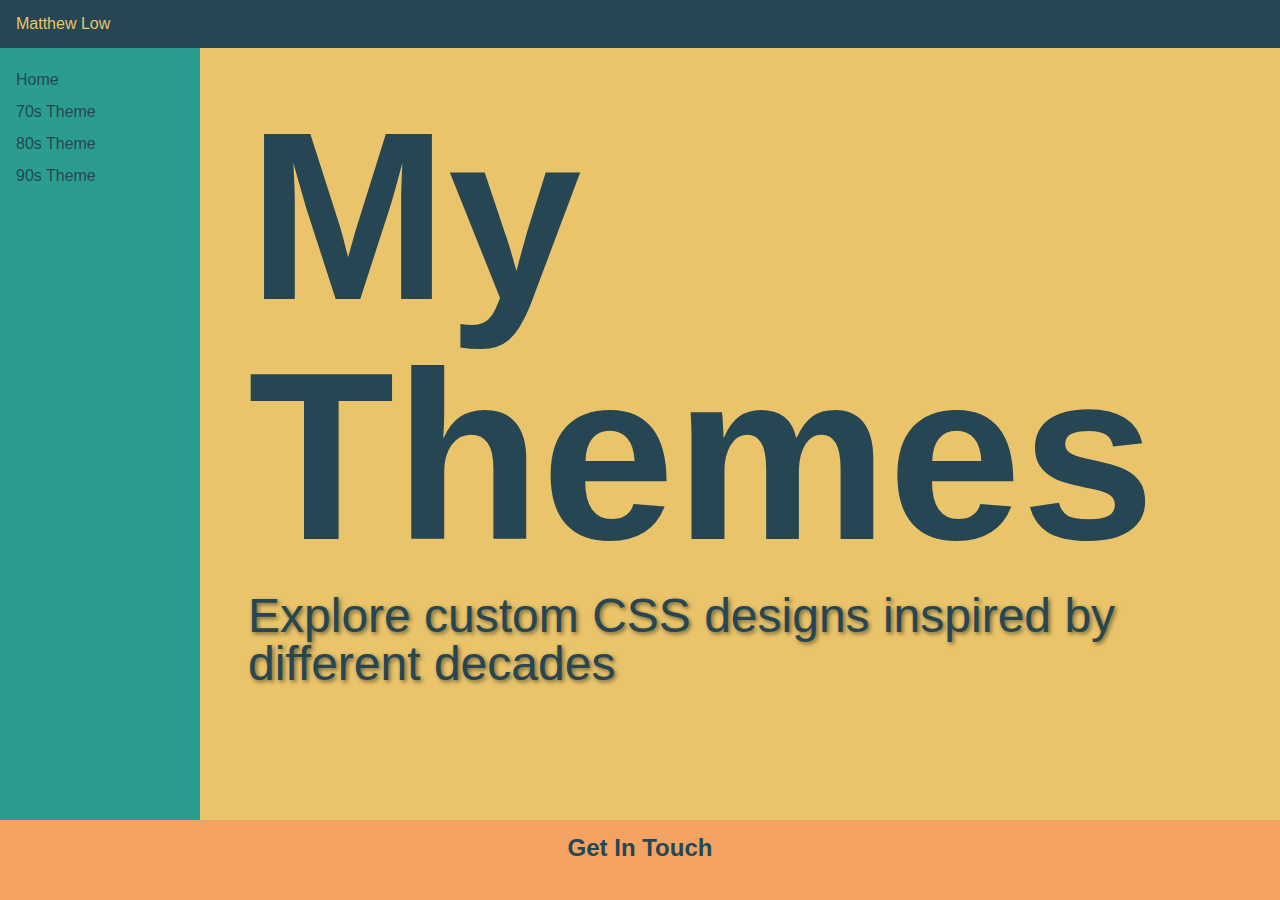
<file: Final Project/index.html>
<!DOCTYPE html>
<html lang="en">
<head>
	<meta charset="UTF-8">
	<meta name="viewport" content="width=device-width, initial-scale=1.0">
	<title>CSS Portfolio</title>
	<link rel="stylesheet" href="css/reset.css">
	<link rel="stylesheet" href="css/index.css">
	<link rel="stylesheet" href="css/main.css">
	<link rel="stylesheet" href="https://use.fontawesome.com/releases/v5.15.4/css/all.css" integrity="sha384-DyZ88mC6Up2uqS4h/KRgHuoeGwBcD4Ng9SiP4dIRy0EXTlnuz47vAwmeGwVChigm" crossorigin="anonymous"/>
</head>
<body>
	<header class="site-header">
		<div>Matthew Low</div>
	</header>

	<nav class="site-nav">
		<ul>
			<li><a href="index.html">Home</a></li>
			<li><a href="70s.html">70s Theme</a></li>
			<li><a href="80s.html">80s Theme</a></li>
			<li><a href="90s.html">90s Theme</a></li>
		</ul>
	</nav>

	<main class="text">
		<section class="intro">
			<h1>My Themes</h1>
			<p>Explore custom CSS designs inspired by different decades</p>
		</section>
	</main>

	<footer class="site-footer">
		<p>Get In Touch</p>
		<a target="_blank" href="https://www.instagram.com/matt.j.low/#">
		 	<i class="fab fa-instagram"></i>
		</a>
	</footer>
</body>
</html>
</file>
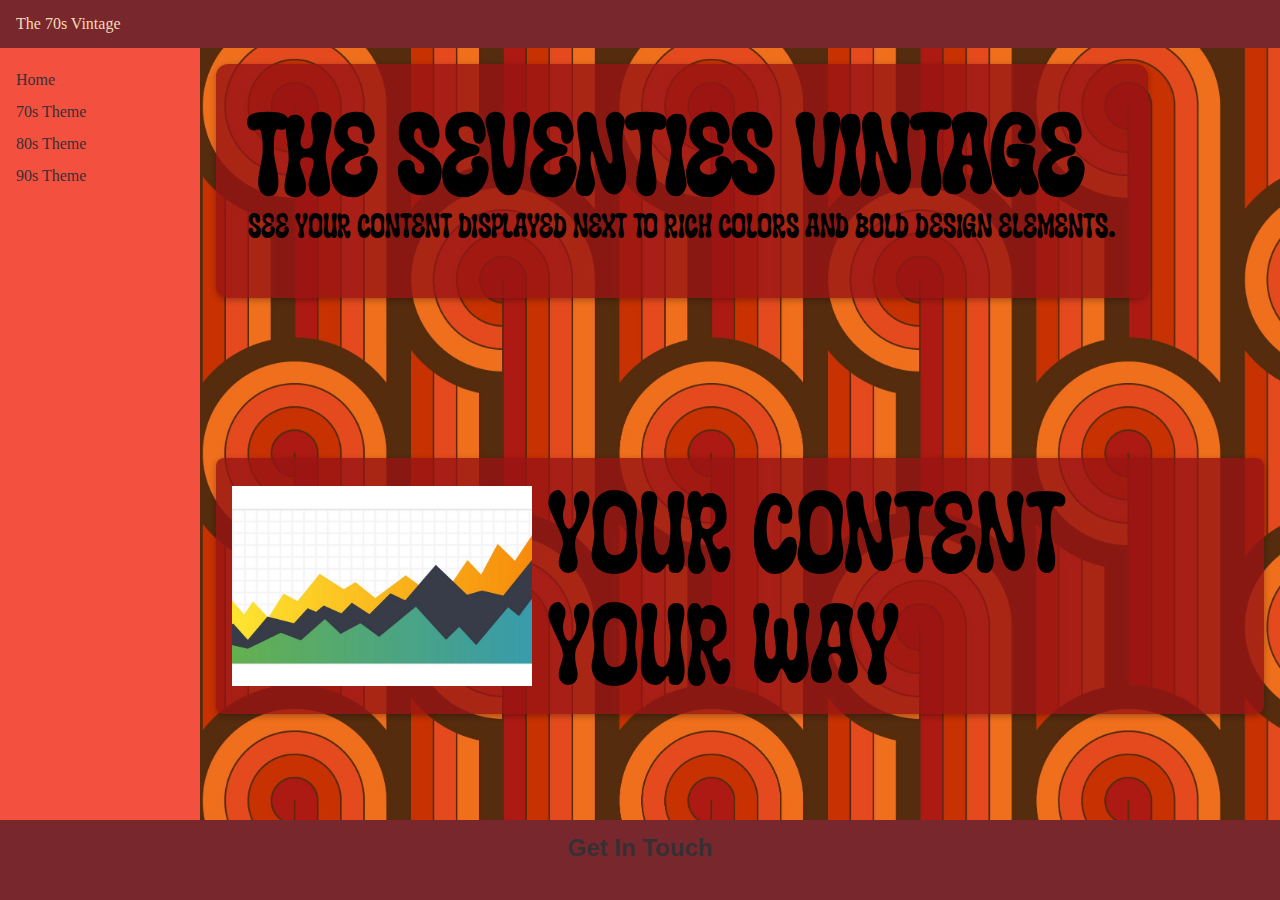
<file: Final Project/70s.html>
<!DOCTYPE html>
<html lang="en">
<head>
	<meta charset="UTF-8">
	<meta name="viewport" content="width=device-width, initial-scale=1.0">
	<title>1970s Theme</title>
	<link rel="stylesheet" href="css/reset.css">
	<link rel="stylesheet" href="css/70s.css">
	<link rel="stylesheet" href="css/main.css">
	<link rel="stylesheet" href="https://use.fontawesome.com/releases/v5.15.4/css/all.css" integrity="sha384-DyZ88mC6Up2uqS4h/KRgHuoeGwBcD4Ng9SiP4dIRy0EXTlnuz47vAwmeGwVChigm" crossorigin="anonymous"/>
</head>
<body>
	<header class="site-header">
		<div class="logo">The 70s Vintage</div>
	</header>

	<nav class="site-nav">
		<ul>
			<li><a href="index.html">Home</a></li>
			<li><a href="70s.html" class="active">70s Theme</a></li>
			<li><a href="80s.html">80s Theme</a></li>
			<li><a href="90s.html">90s Theme</a></li>
		</ul>
	</nav>

	<main class="text">
		<section class="intro seven">
			<h1>The Seventies Vintage</h1>
			<p>See your content displayed next to rich colors and bold design elements.</p>
		</section>
		<section class="graph seven">
			<img src="images/graph.jpg" alt="Example Graph">
			<p> Your Content Your Way </p>
		</section>
	</main>

	<footer class="site-footer">
		<p>Get In Touch</p>
		<a target="_blank" href="https://www.instagram.com/matt.j.low/#">
		 	<i class="fab fa-instagram"></i>
		</a>
	</footer>
</body>
</html>
</file>
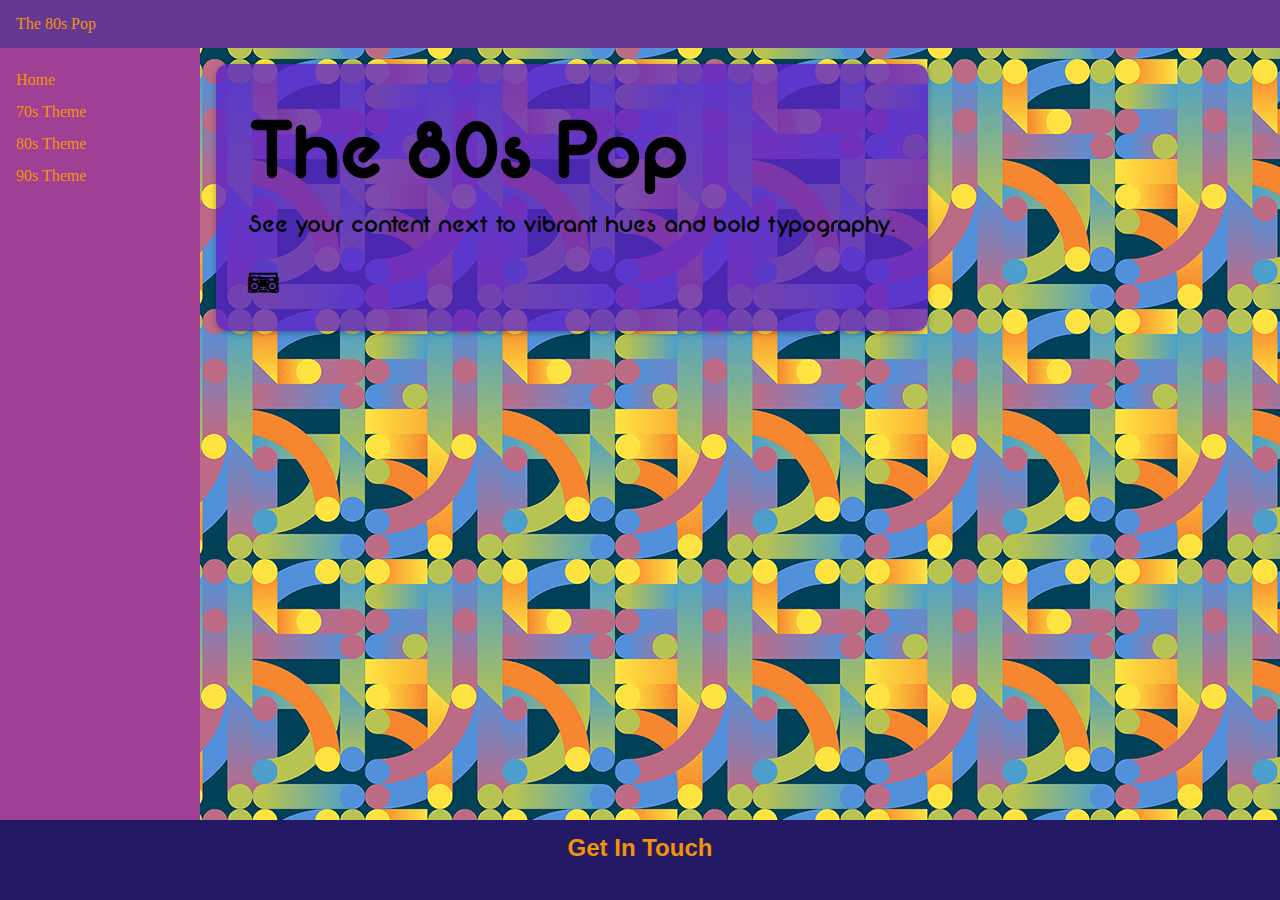
<file: Final Project/80s.html>
<!-- 80s.html -->
<!DOCTYPE html>
<html lang="en">
<head>
	<meta charset="UTF-8">
	<meta name="viewport" content="width=device-width, initial-scale=1.0">
	<title>1980s Theme</title>
	<link rel="stylesheet" href="css/reset.css">
	<link rel="stylesheet" href="css/80s.css">
	<link rel="stylesheet" href="css/main.css">
	<link rel="stylesheet" href="https://use.fontawesome.com/releases/v5.15.4/css/all.css" integrity="sha384-DyZ88mC6Up2uqS4h/KRgHuoeGwBcD4Ng9SiP4dIRy0EXTlnuz47vAwmeGwVChigm" crossorigin="anonymous"/>
</head>
<body>
	<header class="site-header">
		<div class="logo">The 80s Pop</div>
	</header>

	<nav class="site-nav">
		<ul>
			<li><a href="index.html">Home</a></li>
			<li><a href="70s.html">70s Theme</a></li>
			<li><a href="80s.html" class="active">80s Theme</a></li>
			<li><a href="90s.html">90s Theme</a></li>
		</ul>
	</nav>

	<main class="text">
		<section class="intro eight">
			<h1>The 80s Pop </h1>
			<p>See your content next to vibrant hues and bold typography.</p> <h2> D </h2>
		</section>
	</main>

	<footer class="site-footer">
		<p>Get In Touch</p>
		<a target="_blank" href="https://www.instagram.com/matt.j.low/#">
		 	<i class="fab fa-instagram"></i>
		</a>
	</footer>
</body>
</html>
</file>
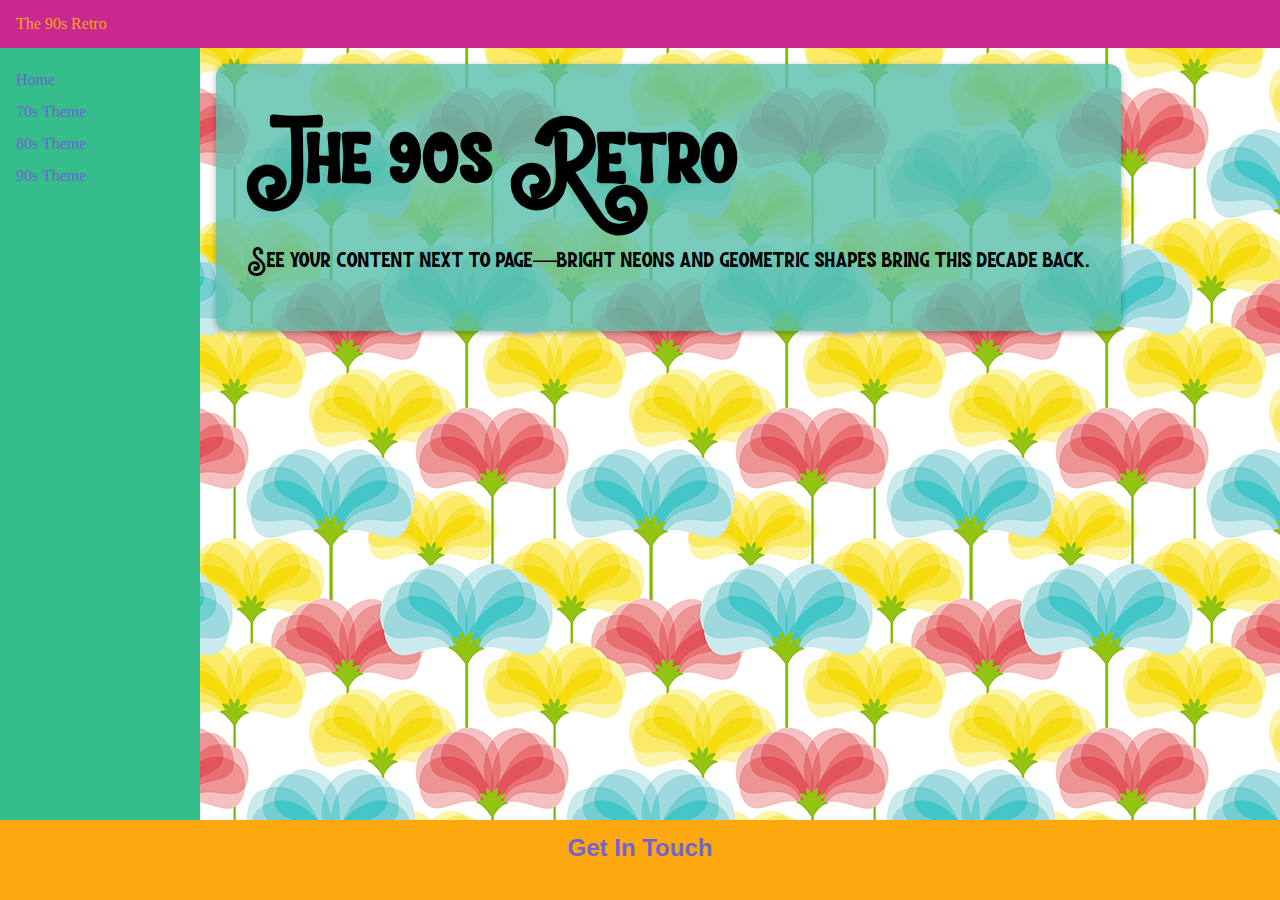
<file: Final Project/90s.html>
<!DOCTYPE html>
<html lang="en">
<head>
  <meta charset="UTF-8">
  <meta name="viewport" content="width=device-width, initial-scale=1.0">
  <title>1990s Theme</title>
  <link rel="stylesheet" href="css/reset.css">
  <link rel="stylesheet" href="css/90s.css">
  <link rel="stylesheet" href="css/main.css">
  <link rel="stylesheet" href="https://use.fontawesome.com/releases/v5.15.4/css/all.css" integrity="sha384-DyZ88mC6Up2uqS4h/KRgHuoeGwBcD4Ng9SiP4dIRy0EXTlnuz47vAwmeGwVChigm" crossorigin="anonymous"/>
</head>
<body>
  <header class="site-header">
    <div class="logo">The 90s Retro</div>
  </header>

  <nav class="site-nav">
    <ul>
      <li><a href="index.html">Home</a></li>
      <li><a href="70s.html">70s Theme</a></li>
      <li><a href="80s.html">80s Theme</a></li>
      <li><a href="90s.html" class="active">90s Theme</a></li>
    </ul>
  </nav>

  <main class="text">
    <section class="intro nine">
      <h1>The 90s Retro</h1>
      <br>
      <p>See your content next to page—bright neons and geometric shapes bring this decade back.</p>
    </section>
  </main>

  <footer class="site-footer">
    <p>Get In Touch</p>
    <a target="_blank" href="https://www.instagram.com/matt.j.low/#">
      <i class="fab fa-instagram"></i>
    </a>
  </footer>
</body>
</html>
</file>
<file: Final Project/css/main.css>
* {
  margin: 0;
  padding: 0;
  box-sizing: border-box;
}

body {
  font-family: var(--font-default);
  background-color: var(--color-bg-body);
  color: var(--color-text-body);
  display: grid;
  grid-template-areas:
    "header header"
    "nav main"
    "footer footer";
  grid-template-columns: 200px 1fr;
  grid-template-rows: auto 1fr auto;
  min-height: 100vh;
}

.site-header {
  grid-area: header;
  background: var(--color-bg-header);
  padding: 1rem;
  color: var(--color-text-header);
}

.site-nav {
  grid-area: nav;
  background: var(--color-bg-nav);
  padding: 1rem;
}

.site-nav ul {
  list-style: none;
}

.site-nav a {
  text-decoration: none;
  color: var(--color-text-nav);
  display: block;
  padding: 0.5rem 0;
}

.text {
  grid-area: main;
  padding: 1rem;
}

.intro {
  grid-area: main;
  padding: 2rem;
}

.site-footer {
  font-family: "Comic Sans MS", "Comic Neue", sans-serif;
  font-weight: bold;
  font-size: 1.5rem;
  grid-area: footer;
  background: var(--color-bg-footer);
  padding: 1rem;
  color: var(--color-text-footer);
  text-align: center;
}
</file>
<file: Final Project/css/70s.css>
/* css/theme-70s.css */
:root {
  /* Base theme colors */
  --coral: #f3503f;
  --teal: #006674;
  --stone: #a5aa9b;
  --sage: #79977a;
  --golden: #cba437;
  --cream: #f3dab3;
  --maroon: #78272d;
  --tan: #d69262;
  --charcoal: #363034;
  --brown: #5e3b23;
  --font-vintage: 'Courier New', monospace;

  /* Semantic color mappings */
  --color-bg-body: var(--cream);
  --color-text-body: var(--charcoal);

  --color-bg-header: var(--maroon);
  --color-text-header: var(--cream);

  --color-bg-nav: var(--coral);
  --color-text-nav: var(--charcoal);
  --color-text-nav-active: var(--cream);
  --nav-border-radius: 10px;

  --color-bg-footer: var(--maroon);
  --color-text-footer: var(--charcoal);
}

@font-face {
  font-family: "disco";
  src: url("../fonts/disco.ttf") format("truetype");
  /* optional: font-weight/font-style descriptors */
  font-weight: normal;
  font-style: normal;
}

main {
  background-image: url('../images/70s-pattern.png'); 
  background-repeat: no-repeat; 
  background-size: cover;
  background-position: center;
  font-family: "disco", sans-serif;

}

.intro {
  font-size: 1.5rem;
}

.intro h1{
  font-size: 5rem;
}

.graph {
  margin-top: 10rem;
}

.graph.seven {
  display: flex;
  align-items: center;
  gap: 1rem;  
}

.graph.seven img {
  width: 300px;
  height: 200px;
  object-fit: cover;
}

.graph.seven p {
  font-size: 5rem;
  margin: 0;
}

.seven {
  display: inline-block;           
  background-color: rgba(151, 20, 20, 0.8); 
  padding: 1em;                     
  border-radius: 0.5em;             
  box-shadow: 0 2px 6px rgba(0, 0, 0, 0.3); 
  color: #000;     
  line-height: 1.4;    
}
</file>
<file: Final Project/css/80s.css>
/* css/theme-80s.css */
:root {
  /* Base theme colors */
  --navy: #241965;
  --purple: #653993;
  --magenta: #9F4094;
  --pink: #B73D6E;
  --gold: #F19406;
  --font-80s: 'Verdana', sans-serif;

  /* Semantic color mappings */
  --color-bg-body: var(--gold);
  --color-text-body: var(--navy);

  --color-bg-header: var(--purple);
  --color-text-header: var(--gold);

  --color-bg-nav: var(--magenta);
  --color-text-nav: var(--gold);
  --color-text-nav-active: var(--gold);
  --nav-border-radius: 0.5rem;

  --color-bg-footer: var(--navy);
  --color-text-footer: var(--gold);
}

@font-face {
  font-family: "80s";
  src: url("../fonts/80s.ttf") format("truetype");
  /* optional: font-weight/font-style descriptors */
  font-weight: normal;
  font-style: normal;
}

@font-face {
  font-family: "icons";
  src: url("../fonts/icons.ttf") format("truetype");
  /* optional: font-weight/font-style descriptors */
  font-weight: normal;
  font-style: normal;
}

main {
  background-image: url('../images/80s-pattern.png'); 
  background-repeat: repeat; 
  background-position: center;
  font-family: "80s", sans-serif;
}

main h2{
  font-family: "icons", sans-serif;
}

.intro {
  font-size: 1.5rem;
}

.intro h1{
  font-size: 5rem;
}

.eight {
  display: inline-block;           
  background-color: rgba(94, 34, 199, 0.8); 
  padding: 1em;                     
  border-radius: 0.5em;             
  box-shadow: 0 2px 6px rgba(0, 0, 0, 0.3); 
  color: #000;     
  line-height: 1.4;    
}
</file>
<file: Final Project/css/90s.css>
/* css/theme-90s.css */
:root {
  /* Base theme colors */
  --deep-purple: #7262d4;
  --mint: #35bd8b;
  --amber: #fca80e;
  --fuchsia: #c8288f;
  --font-90s: 'Comic Sans MS', cursive, sans-serif;

  /* Semantic color mappings */
  --color-bg-body: var(--deep-purple);
  --color-text-body: var(--amber);

  --color-bg-header: var(--fuchsia);
  --color-text-header: var(--amber);

  --color-bg-nav: var(--mint);
  --color-text-nav: var(--deep-purple);
  --color-bg-nav-active: var(--amber);
  --color-text-nav-active: var(--deep-purple);
  --nav-border-radius: 8px;

  --color-bg-footer: var(--amber);
  --color-text-footer: var(--deep-purple);
}

@font-face {
  font-family: "90s";
  src: url("../fonts/90s.ttf") format("truetype");
  /* optional: font-weight/font-style descriptors */
  font-weight: normal;
  font-style: normal;
}

main {
  background-image: url('../images/90s-pattern.jpg'); 
  background-repeat: repeat; 
  background-position: center;
  font-family: "90s", sans-serif;

}

.intro {
  font-size: 1.5rem;
}

.intro h1{
  font-size: 5rem;
}

.nine {
  display: inline-block;           
  background-color: rgba(87, 190, 170, 0.8); 
  padding: 1em;                     
  border-radius: 0.5em;             
  box-shadow: 0 2px 6px rgba(0, 0, 0, 0.3); 
  color: #000;     
  line-height: 1.4;    
}
</file>
<file: Final Project/css/index.css>
:root {
  /* Base color variables */
  --dark-navy: #264653;
  --teal: #2A9D8F;
  --sand: #E9C46A;
  --orange: #F4A261;
  --coral: #E76F51;
  --font-default: Arial, sans-serif;

  /* Semantic color mappings */
  --color-bg-body: var(--sand);
  --color-text-body: var(--dark-navy);

  --color-bg-header: var(--dark-navy);
  --color-text-header: var(--sand);

  --color-bg-nav: var(--teal);
  --color-text-nav: var(--dark-navy);

  --color-bg-footer: var(--orange);
  --color-text-footer: var(--dark-navy);
}

.intro h1 {
  font-size: 15rem;
  margin-bottom: 1rem;
}

.intro p {
  font-size: 3rem;
  text-shadow: 2px 2px 4px rgba(0, 0, 0, 0.5);
}
</file>
